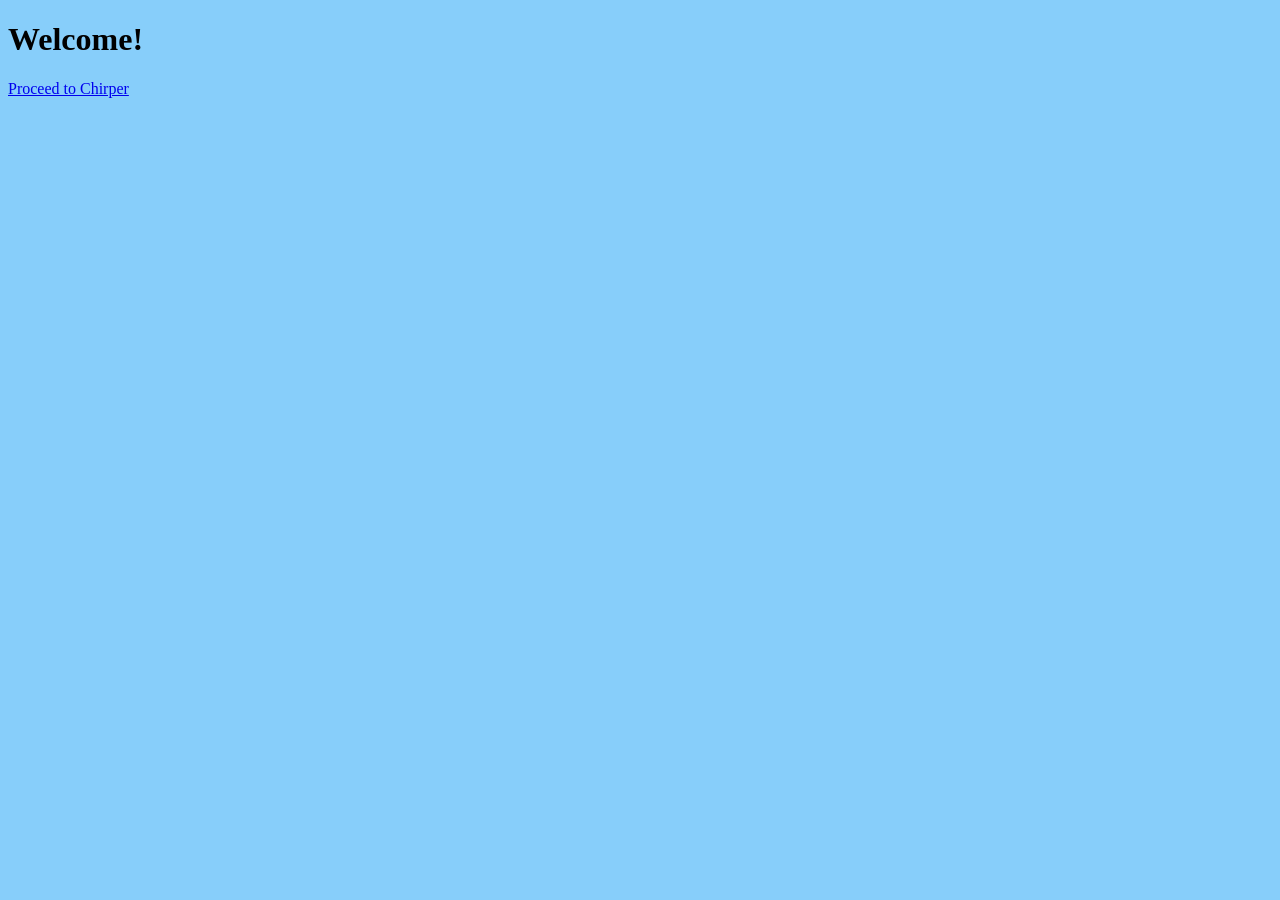
<file: client/index.html>
<!DOCTYPE html>
<html>  
    <head>
        <link rel="stylesheet" href="styles.css">
    </head>
    <body>
        <h1>Welcome!</h1>
        <a href="/chirps">Proceed to Chirper</a> 


        <script src="http://code.jquery.com/jquery-3.2.1.js" integrity="sha256-DZAnKJ/6XZ9si04Hgrsxu/8s717jcIzLy3oi35EouyE=" crossorigin="anonymous"></script>
    </body>
</html>
</file>
<file: client/styles.css>
body {
    background-color: lightskyblue
}


.chirp .deletebtn, .chirp .button-block {
    position: absolute;
    top: 50%;
    right: 0;
    transform: translateY(-50%);
    margin-right: 1em;
}


#chirpbox{
    background-color: white;
    color: gray;
    text-align: center;
    width: 100%;
    max-width: 500px;
    height: 4em;
    margin: 0 auto;
    border-bottom: 1em solid blue;
    line-height: 4em;
    vertical-align: middle;
}


#chirpfield {
    background-color:lightgrey;
    color: purple;
    text-align: center;
    justify-content: center;
}

#chirplist{
    background-color:white;
    color: grey;   
    border: 1px solid purple;
    text-align: center;
    justify-content: center;
    width: 100%;
    max-width: 500px;
    margin: auto;

}

#chirpbtn {
    background-color: purple;
    color: darkgrey;
    border-radius: .25px;
    text-align: center;
    justify-content: center;
}

.deletebtn {

}

.chirp {
    border-bottom: 1px solid black; 
    padding: 2em 1em;
    position: relative;
}

.chip p {
    margin-top: 0;
}

.chirp h5 {
    margin-bottom: 0;
} 

.fancy-button {
    background-color: transparent;
    border: 1px sold darkblue;
    color: darkblue;
    border-radius: 0.5em;
}

.fancy-button.red {
    border-color: red;
    color: red;
}
</file>
